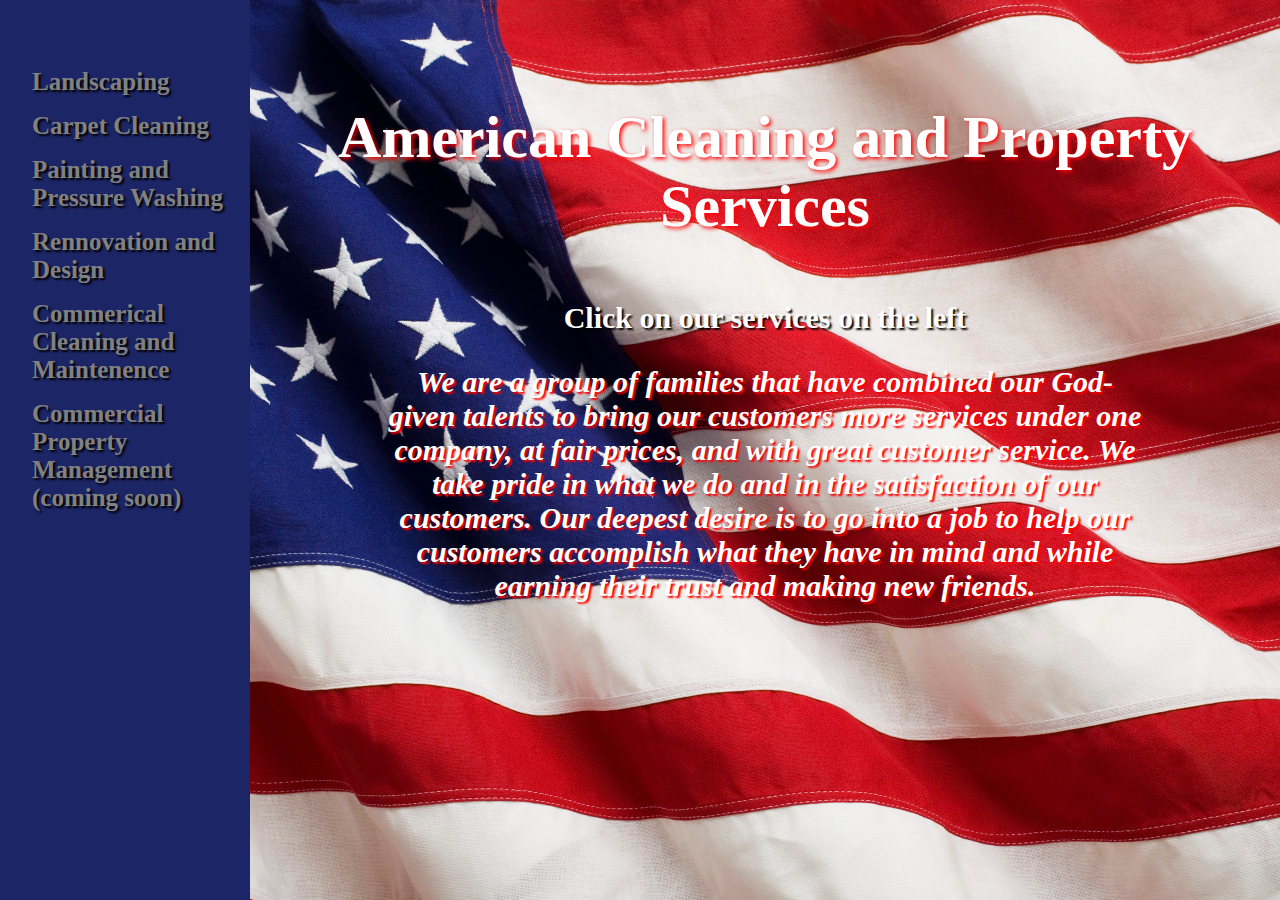
<file: index.html>
<!DOCTYPE html>
<html>
<head>
<meta name="viewport" content="width=device-width, initial-scale=1">
<link rel="stylesheet" href="style.css">
<!-- Global site tag (gtag.js) - Google Analytics -->
<script async src="https://www.googletagmanager.com/gtag/js?id=UA-116577091-1"></script>
<script>
  window.dataLayer = window.dataLayer || [];
  function gtag(){dataLayer.push(arguments);}
  gtag('js', new Date());

  gtag('config', 'UA-116577091-1');
</script>

</head>
<body>
<span class = "open" style="font-size:30px;cursor:pointer;" onclick="openNav()">&#9776; open</span>
<div id = "main">
  <p class = "titlePage">American Cleaning and Property Services</p>
  <p class = "titlePageSmall"> Click on our services on the left</p>
</div>

<div class = "landingPageContent">
  We are a group of families that have combined our God-given talents to bring our customers more services under one company, at fair prices, and with great customer service. We take pride in what we do and in the satisfaction of our customers. Our deepest desire is to go into a job to help our customers accomplish what they have in mind and while earning their trust and making new friends.
</div>

<div id="mySidenav" class="sidenav">

  <a href="landscaping.html" target="_blank">Landscaping</a>
  <a href="carpetcleaning.html" target="_blank">Carpet Cleaning</a>
  <a href="powerWashing.html" target="_blank">Painting and Pressure Washing</a>
  <a href="R&D.html" target="_blank">Rennovation and Design</a>
  <a href="commercialC.html" target="_blank">Commerical Cleaning and Maintenence</a>
  <a href="#">Commercial Property Management (coming soon)</a>
</div>


<script>
/* Set the width of the side navigation to 250px and the left margin of the page content to 250px */
function openNav() {
    document.getElementById("mySidenav").style.width = "250px";
    document.getElementById("main").style.marginLeft = "250px";
}

/* Set the width of the side navigation to 0 and the left margin of the page content to 0 */
function closeNav() {
    document.getElementById("mySidenav").style.width = "0";
    document.getElementById("main").style.marginLeft = "0";
}
</script>

</body>
</html>
</file>
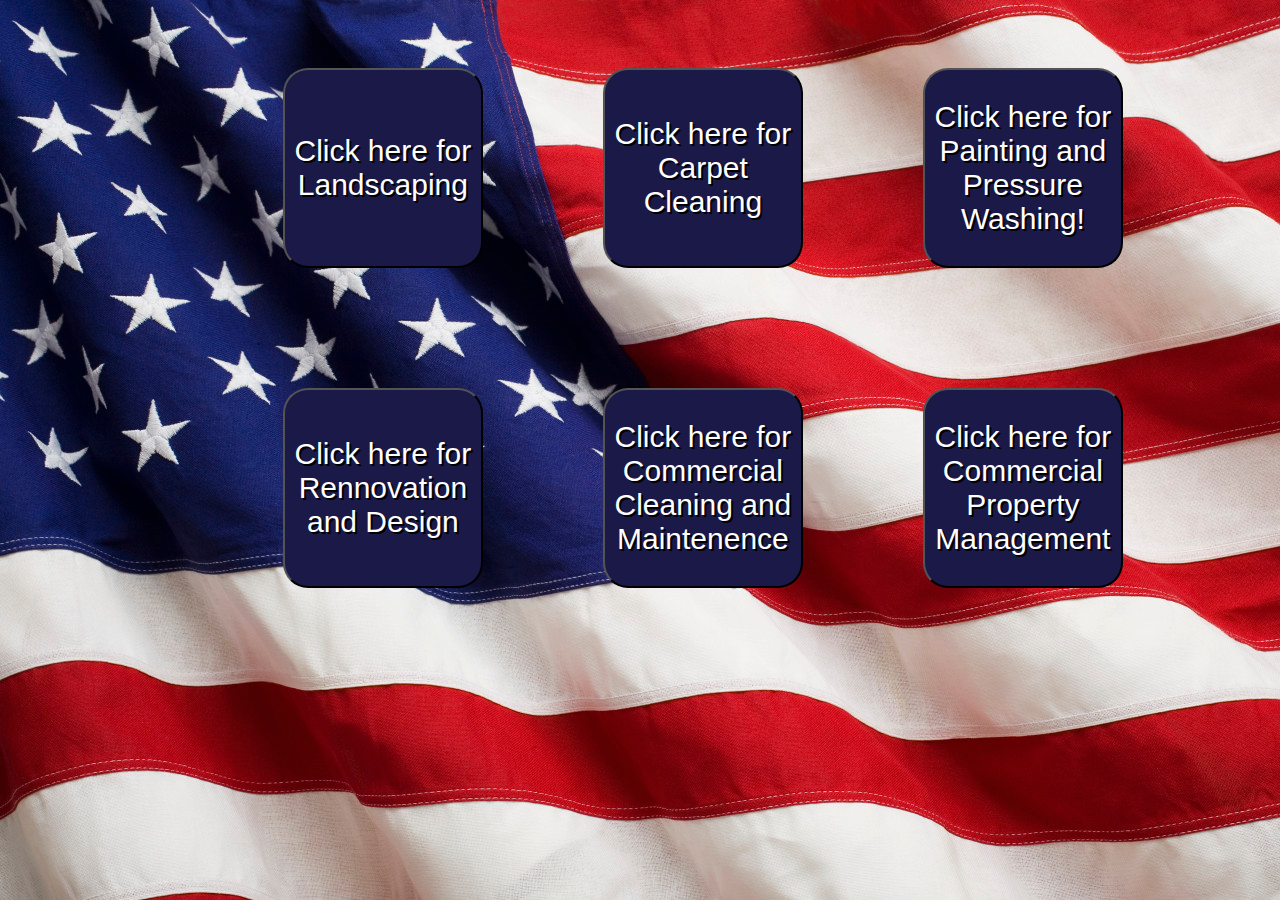
<file: indexOld.html>
<!DOCTYPE html>
<html>
  <head>
    <meta charset="utf-8">
    <meta name="viewport" content="width=device-width, initial-scale=1">
    <title>American Something</title>

    <!-- Latest compiled and minified CSS -->

<link rel="stylesheet" type="text/css" href="style.css">

  </head>
  <body>

    <div class="menu-container">
        <div class="button-container">
          <button type="button" class="button outside button-hover ">Click here for Landscaping</button>
          <button type="button" class="button outside button-hover">Click here for Carpet Cleaning</button>
          <button type="button" class="button outside button-hover">Click here for Painting and Pressure Washing!</button>

        </div>
    </div>
    <div class="menu-container">
        <div class="button-container">

          <button type="button" class="button outside button-hover ">Click here for Rennovation and Design</button>
          <button type="button" class="button outside button-hover ">Click here for Commercial Cleaning and Maintenence</button>
          <button type="button" class="button outside button-hover ">Click here for Commercial Property Management</button>

        </div>
    </div>

<!-- Latest compiled and minified JavaScript -->

  </body>

</html>
</file>
<file: style.css>
body{
  background-image: url("flag.jpg");
  /*overflow:hidden;*/
}

#main{
margin-left: 250px;
text-align: center;
}

.landingPageContent{
  font-weight: bold;
  font-size: 30px;
  padding: 0 10% 0 10%;
  font-style: italic;
  text-align: center;
  color:white;
  margin-left: 250px;
  text-shadow: 2px 2px 2px #ff0000;
}

.open{
  color:white;
  margin-left: 0px;
}

.titlePage{
  color:white;
  font-size: 60px;
  font-weight: bold;
  text-shadow: 2px 2px 4px #ff0000;

}

.titlePageSmall{
  color: white;
  font-size: 30px;
  font-weight: bold;
  text-shadow: 2px 2px 2px #000000;
}


.button-container {
    width: 100%;

    overflow-y: auto;
    padding-left: 17%;
    padding-right: 10%


}

button{
  border-radius: 25px;
    width: 200px;
    height: 200px;
    float: left;
    background: #1b1947;
    margin: 60px;
    color:white;
    font-size: 30px;
    text-shadow: 2px 2px #000;
}



.button-hover:hover{
   box-shadow: 0 24px 32px 0 rgba(0,0,0,0.24), 0 34px 100px 0 rgba(0,0,0,0.19);
   width: 200px;
   height: 200px;
   -webkit-transform: scale(1.3);
        -ms-transform: scale(1.3);
        transform: scale(1.3);
           transition: 1s;

}

.button-container > a {
  border-radius: 25px;
    width: 200px;
    height: 200px;
    float: left;
    background: lightgray;
      margin: 60px;



}

/*button pictures*/



.landscaping{

  background-image: url("land.jpg");

}

.placeH{

  background-image: url("flagb.jpg");

}

.fillIn{

  background-image: url("flagb.jpg");

}



.menu-container{
width: 100%;
margin: 0 auto 0 auto;


}



/*FADE IN*/



.outside  {
    text-align: center;

    -webkit-animation: fadein 1s; /* Safari, Chrome and Opera > 12.1 */
       -moz-animation: fadein 1s; /* Firefox < 16 */
        -ms-animation: fadein 1s; /* Internet Explorer */
         -o-animation: fadein 1s; /* Opera < 12.1 */
            animation: fadein 2s;
}


.inside  {
    text-align: center;

    -webkit-animation: fadein 2s; /* Safari, Chrome and Opera > 12.1 */
       -moz-animation: fadein 2s; /* Firefox < 16 */
        -ms-animation: fadein 2s; /* Internet Explorer */
         -o-animation: fadein 2s; /* Opera < 12.1 */
            animation: fadein 3s;
}

#test  {
    text-align: center;

    -webkit-animation: fadein 2s; /* Safari, Chrome and Opera > 12.1 */
       -moz-animation: fadein 2s; /* Firefox < 16 */
        -ms-animation: fadein 2s; /* Internet Explorer */
         -o-animation: fadein 2s; /* Opera < 12.1 */
            animation: fadein 2s;
}

@keyframes fadein {
    from { opacity: 0; }
    to   { opacity: 1; }
}

/* Firefox < 16 */
@-moz-keyframes fadein {
    from { opacity: 0; }
    to   { opacity: 1; }
}

/* Safari, Chrome and Opera > 12.1 */
@-webkit-keyframes fadein {
    from { opacity: 0; }
    to   { opacity: 1; }
}

/* Internet Explorer */
@-ms-keyframes fadein {
    from { opacity: 0; }
    to   { opacity: 1; }
}

/* Opera < 12.1 */
@-o-keyframes fadein {
    from { opacity: 0; }
    to   { opacity: 1; }
}

.sidenav {
    height: 100%;
    width: 250px;
    position: fixed;
    z-index: 1;
    top: 0;
    left: 0;
    right:0;
    background-color: #1c2565;
    overflow-x: hidden;
    transition: 0.5s;
    padding-top: 60px;
    text-shadow: 2px 2px 2px #000000;
}

.sidenav a {
    padding: 8px 8px 8px 32px;
    text-decoration: none;
    font-size: 25px;
    color: #818181;
    display: block;
    transition: 0.3s;
    font-weight: bold;
}

.sidenav a:hover {
    color: #f1f1f1;
}

.sidenav .closebtn {
    position: absolute;
    top: 0;
    right: 25px;
    font-size: 36px;
    margin-left: 50px;
}
</file>
